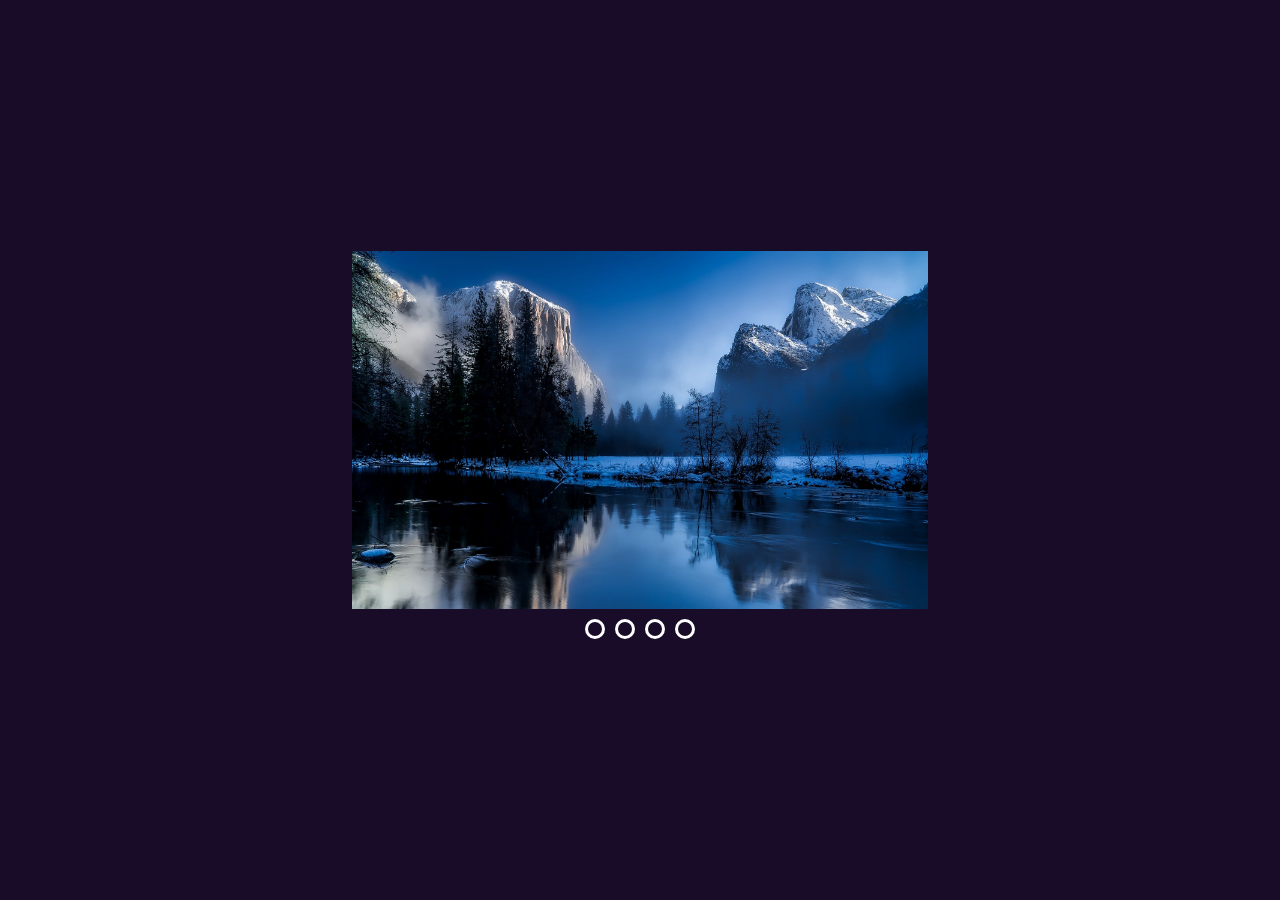
<file: SLIDER/slider css/index.html>
<!DOCTYPE html>
<html lang="en">
	<head>
		<meta charset="UTF-8" />
		<meta name="viewport" content="width=device-width, initial-scale=1.0" />
		<title>Slider</title>
		<link rel="stylesheet" href="./style.css" />
	</head>
	<body>
		<div class="slider">
			<div class="images">
				<input type="radio" name="slide" id="img1" checked />
				<input type="radio" name="slide" id="img2" />
				<input type="radio" name="slide" id="img3" />
				<input type="radio" name="slide" id="img4" />

				<img src="./1.jpg" class="m1" alt="img1" />
				<img src="./2.jpg" class="m2" alt="img2" />
				<img src="./3.jpg" class="m3" alt="img3" />
				<img src="./4.jpg" class="m4" alt="img4" />
			</div>
			<div class="dots">
				<label for="img1"></label>
				<label for="img2"></label>
				<label for="img3"></label>
				<label for="img4"></label>
			</div>
		</div>

		<script>
			<!-- https://owlcarousel2.github.io/OwlCarousel2/ -->
			<!-- https://swiperjs.com/ -->
		</script>
	</body>
</html>
</file>
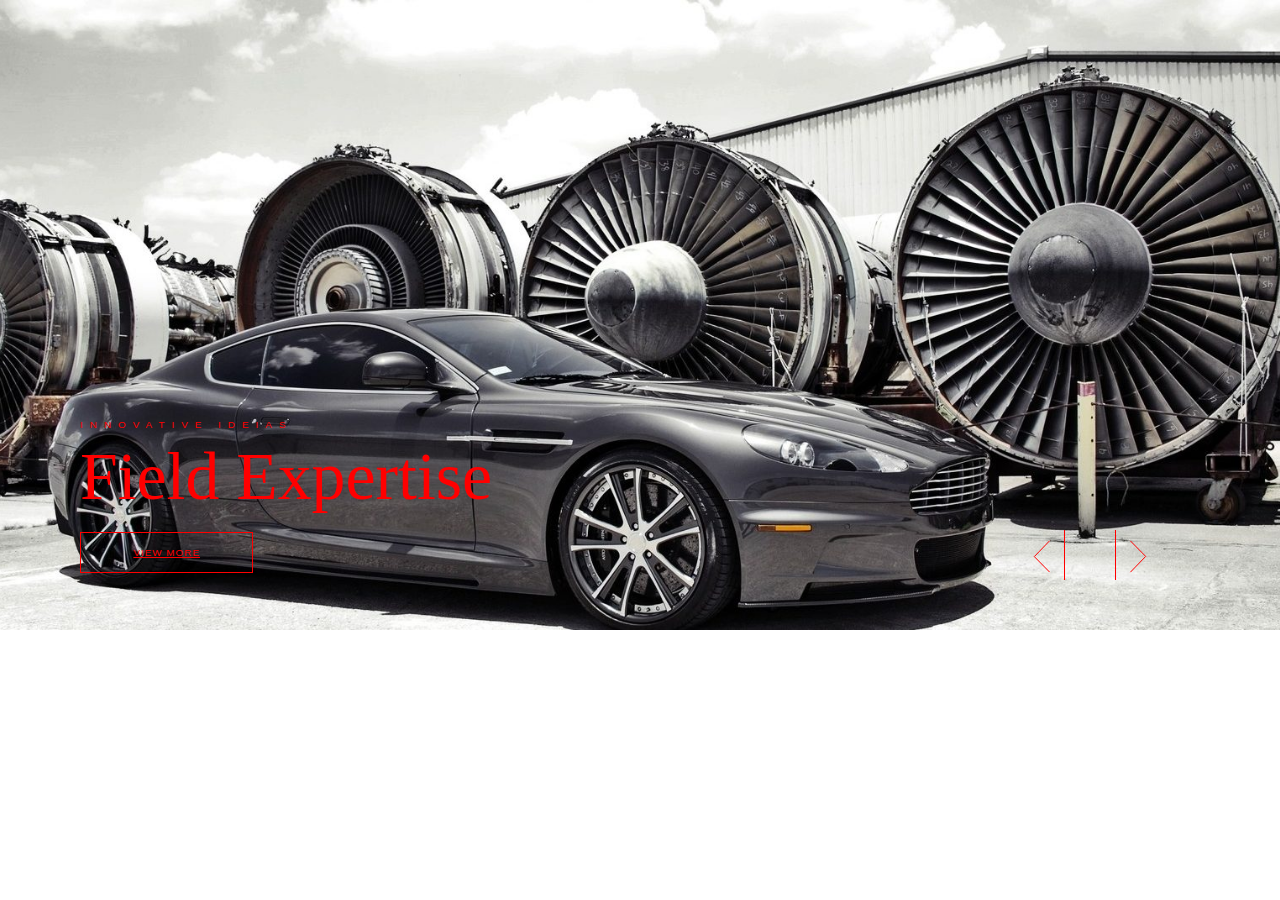
<file: SLIDER/slider js/boilerplate/index.html>
<!DOCTYPE html>
<html lang="en">
	<head>
		<meta charset="UTF-8" />
		<meta http-equiv="X-UA-Compatible" content="IE=edge" />
		<meta name="viewport" content="width=device-width, initial-scale=1.0" />
		<link rel="stylesheet" href="style.css" />
		<title>Slider Example</title>
	</head>
	<body>
		<!-- slider -->
		<section>
			<div class="slider">
				<div class="slider__item active">
					<div class="slider__content">
						<p>Innovative Ideias</p>
						<h1>Field Expertise</h1>
						<a href="">View More</a>
					</div>
				</div>
				<div class="slider__item">
					<div class="slider__content">
						<p>Innovative Ideias</p>
						<h1>Field Expertise</h1>
						<a href="#">View More</a>
					</div>
				</div>
				<div class="slider__item">
					<div class="slider__content">
						<p>Innovative Ideias</p>
						<h1>Field Expertise</h1>
						<a href="#">View More</a>
					</div>
				</div>
			</div>
			<div class="slider__btns">
				<div class="btns__wrapper">
					<svg id="prev" class="btns__left">
						<polyline points="19.6,42.1 4.3,26.6 19.6,10.8"></polyline>
						<line x1="34.5" y1="53" x2="34.5" y2="0"></line>
					</svg>

					<svg id="next" class="btns__right">
						<polyline points="15.4,10.9 30.7,26.4 15.4,42.2"></polyline>
						<line x1="0.5" y1="0" x2="0.5" y2="53"></line>
					</svg>
				</div>
			</div>
		</section>

		<script src="slider.js"></script>
	</body>
</html>
</file>
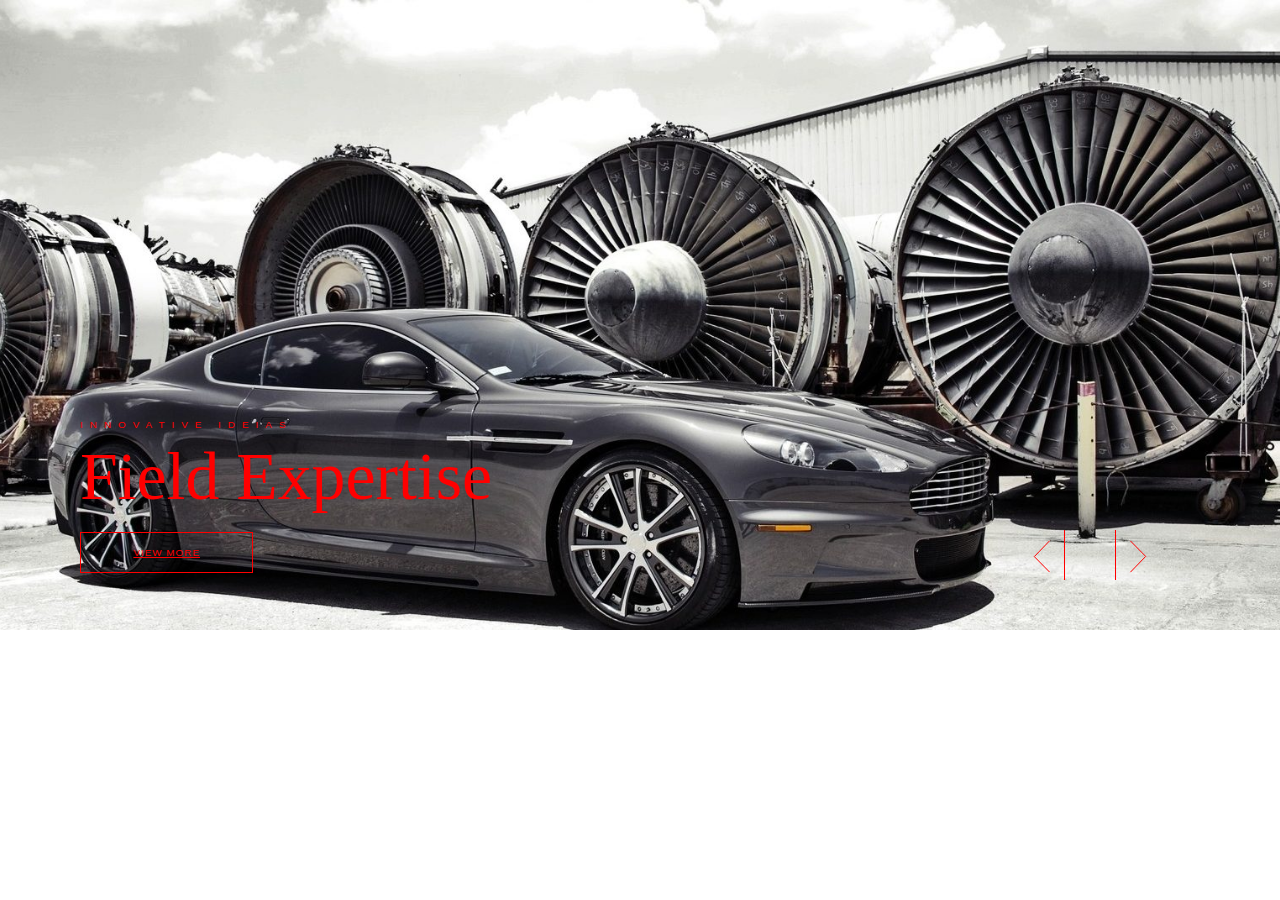
<file: SLIDER/slider js/complete/index.html>
<!DOCTYPE html>
<html lang="en">
	<head>
		<meta charset="UTF-8" />
		<meta http-equiv="X-UA-Compatible" content="IE=edge" />
		<meta name="viewport" content="width=device-width, initial-scale=1.0" />
		<link rel="stylesheet" href="style.css" />
		<title>Slider Example</title>
	</head>
	<body>
		<!-- slider -->
		<section>
			<div class="slider">
				<div class="slider__item active">
					<div class="slider__content">
						<p>Innovative Ideias</p>
						<h1>Field Expertise</h1>
						<a href="#">View More</a>
					</div>
				</div>
				<div class="slider__item">
					<div class="slider__content">
						<p>Innovative Ideias</p>
						<h1>Field Expertise</h1>
						<a href="#">View More</a>
					</div>
				</div>
				<div class="slider__item">
					<div class="slider__content">
						<p>Innovative Ideias</p>
						<h1>Field Expertise</h1>
						<a href="#">View More</a>
					</div>
				</div>
			</div>
			<div class="slider__btns">
				<div class="btns__wrapper">
					<svg id="prev" class="btns__left">
						<polyline points="19.6,42.1 4.3,26.6 19.6,10.8"></polyline>
						<line x1="34.5" y1="53" x2="34.5" y2="0"></line>
					</svg>

					<svg id="next" class="btns__right">
						<polyline points="15.4,10.9 30.7,26.4 15.4,42.2"></polyline>
						<line x1="0.5" y1="0" x2="0.5" y2="53"></line>
					</svg>
				</div>
			</div>
		</section>

		<script src="slider.js"></script>
	</body>
</html>
</file>
<file: SLIDER/slider css/style.css>
* {
	box-sizing: border-box;
	margin: 0;
	padding: 0;
}
body {
	height: 100vh;
	display: flex;
	justify-content: center;
	align-items: center;
	background: rgb(25, 12, 41);
}
.slider {
	position: relative;
	/* height: 50%; */
	width: 35vw;
	overflow: hidden;
	/* animation: slider 5s infinite; */
}
.images {
	display: flex;
	width: 100%;
}
.images img {
	display: block;
	width: 100%;
	transition: all 500ms ease;
}
.images input {
	display: none;
}
.dots {
	display: flex;
	justify-content: center;
	margin: 5px;
}
.dots label {
	height: 20px;
	width: 20px;
	border-radius: 50%;
	border: solid #fff 3px;
	cursor: pointer;
	transition: all 500ms ease;
	margin: 5px;
}
.dots label:hover {
	background: #fff;
}
#img1:checked ~ .m1 {
	margin-left: 0;
}
#img2:checked ~ .m2 {
	margin-left: -100%;
}
#img3:checked ~ .m3 {
	margin-left: -200%;
}
#img4:checked ~ .m4 {
	margin-left: -300%;
}

@media (max-width: 1366px) {
	.slider {
		width: 45vw;
	}
}

@media (max-width: 850px) {
	.slider {
		width: 60vw;
	}
}

@media (max-width: 600px) {
	.slider {
		width: 90vw;
	}
}

/* @keyframes slider {
	0% {
		background-image: url('1.jpg');
	}
	25% {
		background-image: url('2.jpg');
	}
	50% {
		background-image: url('3.jpg');
	}
	75% {
		background-image: url('4.jpg');
	}
	100% {
		background-image: url('1.jpg');
	}
} */
</file>
<file: SLIDER/slider js/boilerplate/style.css>
* {
	margin: 0;
	padding: 0;
	box-sizing: border-box;
}

section {
	position: relative;
	width: 100%;
	height: 70vh;
}

.slider {
	position: relative;
	width: 100%;
	height: 100%;
	overflow: hidden;
}
.slider__item {
	position: absolute;
	width: 100%;
	height: 100%;
	top: 0;
	left: 0;
	opacity: 0;
	transition: opacity 1s ease-in-out;
}
.slider__item.active {
	opacity: 1;
}
.slider__item.active .slider__content {
	opacity: 1;
	transform: translateX(648px);
	transition: all 1s ease-in-out 300ms;
}
.slider__item:nth-child(1) {
	background: url('img01.jpg') no-repeat center top/cover;
}
.slider__item:nth-child(2) {
	background: url('img02.jpg') no-repeat center top/cover;
}
.slider__item:nth-child(3) {
	background: url('img03.jpg') no-repeat center top/cover;
}
.slider__content {
	position: absolute;
	bottom: 25px;
	left: -600px;
	opacity: 0;
	width: 600px;
	padding: 2rem;
}
@media (max-width: 991px) {
	.slider__content {
		left: -650px;
	}
}
.slider__content h1 {
	font-family: 'Marcellus', serif;
	font-size: 4.236rem;
	font-weight: 400;
	color: red;
	margin: 0.5rem 0 1rem;
}
.slider__content p {
	font-family: 'Montserrat', sans-serif;
	font-size: 0.618rem;
	font-weight: 300;
	letter-spacing: 7px;
	text-transform: uppercase;
	color: red;
}
.slider__content a {
	display: inline-block;
	font-family: 'Montserrat', sans-serif;
	font-weight: 300;
	letter-spacing: 1px;
	font-size: 0.618rem;
	text-transform: uppercase;
	color: red;
	background-color: transparent;
	border: 1px solid red;
	padding: 0.875rem 3.275rem;
}
.slider__btns {
	position: absolute;
	bottom: 25px;
	right: 0;
	width: 300px;
	height: 100px;
}

.btns__wrapper {
	position: relative;
	width: 100%;
	height: 100%;
}
.btns__wrapper .btns__left,
.btns__wrapper .btns__right {
	width: 50px;
	height: 50px;
	fill: none !important;
	stroke: currentColor;
}
.btns__wrapper #next {
	position: absolute;
	top: 25%;
	right: 115px;
	stroke: red;
	cursor: pointer;
}
.btns__wrapper #prev {
	position: absolute;
	top: 25%;
	left: 50px;
	stroke: red;
	cursor: pointer;
}
</file>
<file: SLIDER/slider js/complete/style.css>
* {
	margin: 0;
	padding: 0;
	box-sizing: border-box;
}

section {
	position: relative;
	width: 100%;
	height: 70vh;
}

.slider {
	position: relative;
	width: 100%;
	height: 100%;
	overflow: hidden;
}
.slider__item {
	position: absolute;
	width: 100%;
	height: 100%;
	top: 0;
	left: 0;
	opacity: 0;
	transition: opacity 1s ease-in-out;
}
.slider__item.active {
	opacity: 1;
}
.slider__item.active .slider__content {
	opacity: 1;
	transform: translateX(648px);
	transition: all 1s ease-in-out 300ms;
}
.slider__item:nth-child(1) {
	background: url('img01.jpg') no-repeat center top/cover;
}
.slider__item:nth-child(2) {
	background: url('img02.jpg') no-repeat center top/cover;
}
.slider__item:nth-child(3) {
	background: url('img03.jpg') no-repeat center top/cover;
}
.slider__content {
	position: absolute;
	bottom: 25px;
	left: -600px;
	opacity: 0;
	width: 600px;
	padding: 2rem;
}
@media (max-width: 991px) {
	.slider__content {
		left: -650px;
	}
}
.slider__content h1 {
	font-family: 'Marcellus', serif;
	font-size: 4.236rem;
	font-weight: 400;
	color: red;
	margin: 0.5rem 0 1rem;
}
.slider__content p {
	font-family: 'Montserrat', sans-serif;
	font-size: 0.618rem;
	font-weight: 300;
	letter-spacing: 7px;
	text-transform: uppercase;
	color: red;
}
.slider__content a {
	display: inline-block;
	font-family: 'Montserrat', sans-serif;
	font-weight: 300;
	letter-spacing: 1px;
	font-size: 0.618rem;
	text-transform: uppercase;
	color: red;
	background-color: transparent;
	border: 1px solid red;
	padding: 0.875rem 3.275rem;
}
.slider__btns {
	position: absolute;
	bottom: 25px;
	right: 0;
	width: 300px;
	height: 100px;
}

.btns__wrapper {
	position: relative;
	width: 100%;
	height: 100%;
}
.btns__wrapper .btns__left,
.btns__wrapper .btns__right {
	width: 50px;
	height: 50px;
	fill: none !important;
	stroke: currentColor;
}
.btns__wrapper #next {
	position: absolute;
	top: 25%;
	right: 115px;
	stroke: red;
	cursor: pointer;
}
.btns__wrapper #prev {
	position: absolute;
	top: 25%;
	left: 50px;
	stroke: red;
	cursor: pointer;
}
</file>
